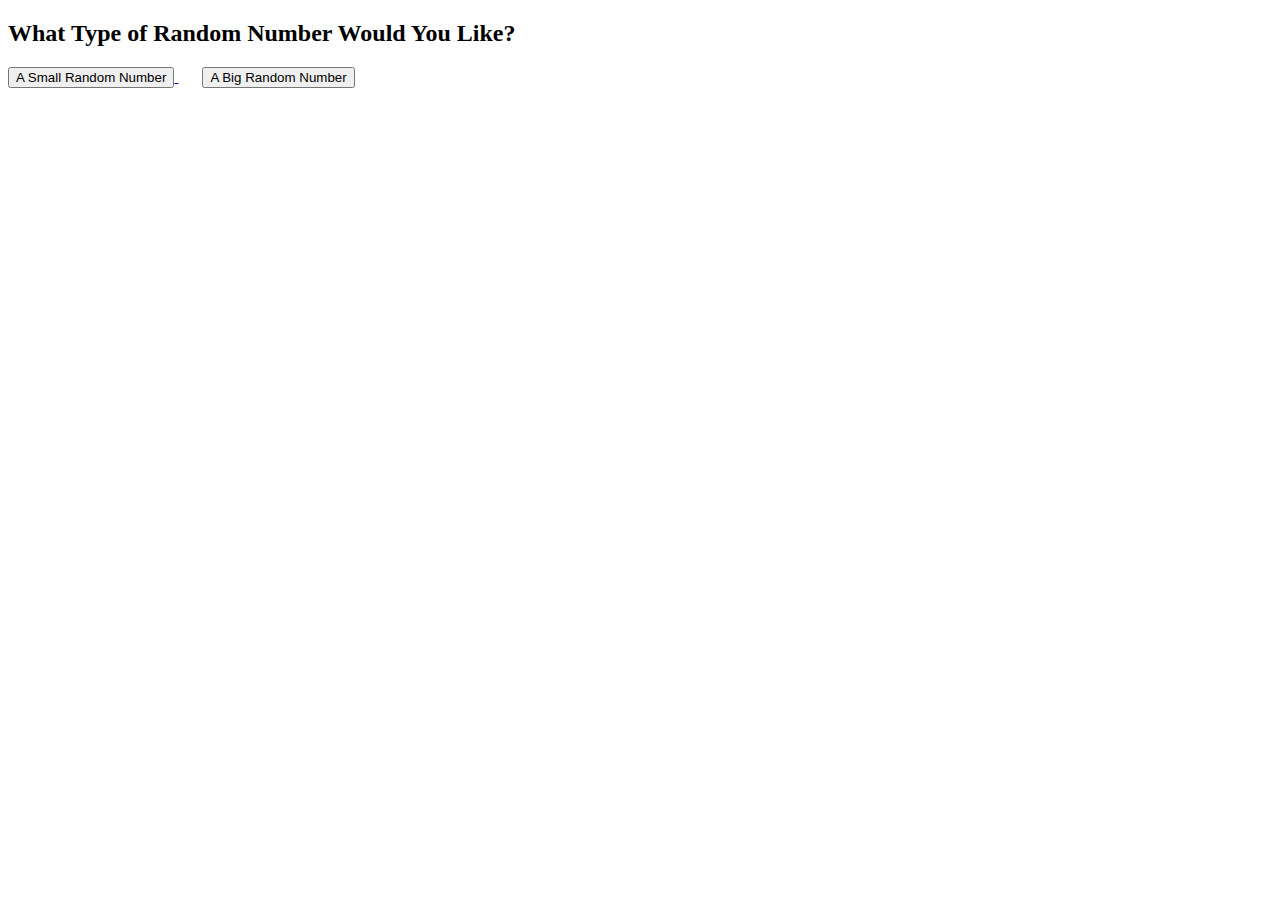
<file: flasklab/index.html>
<!DOCTYPE html>
<html>
 
<head>
    <title>Fun With Random Numbers</title>
</head>
 
<body>
    <h2>What Type of Random Number Would You Like?</h2>

    <a href="/rand/1/10">
      <button>A Small Random Number</button>
    </a>

    &nbsp &nbsp &nbsp
    
    <a href="/rand/1000/2000">
      <button>A Big Random Number</button>
    </a>
</body>
 
</html>
</file>
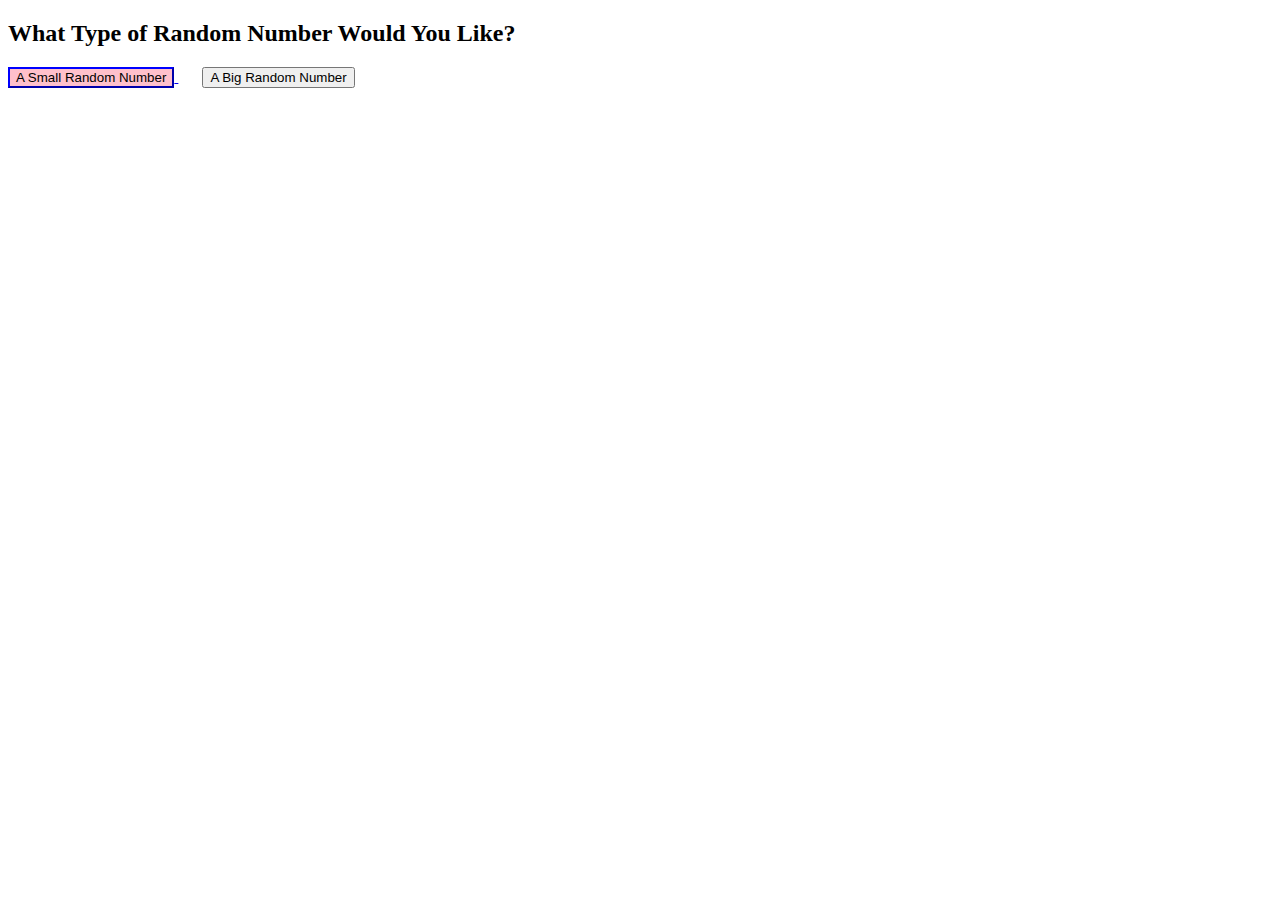
<file: flasklab/templates/index.html>
<!DOCTYPE html>
<html>
 
<head>
    <title>Fun With Random Numbers</title>
</head>
 
<body>
    <h2>What Type of Random Number Would You Like?</h2>

    <a href="/rand/1/10">
      <button style="background-color:pink; border-color:blue">A Small Random Number</button>
    </a>

    &nbsp &nbsp &nbsp
    
    <a href="/rand/1000/2000">
      <button>A Big Random Number</button>
    </a>
</body>
 
</html>
</file>
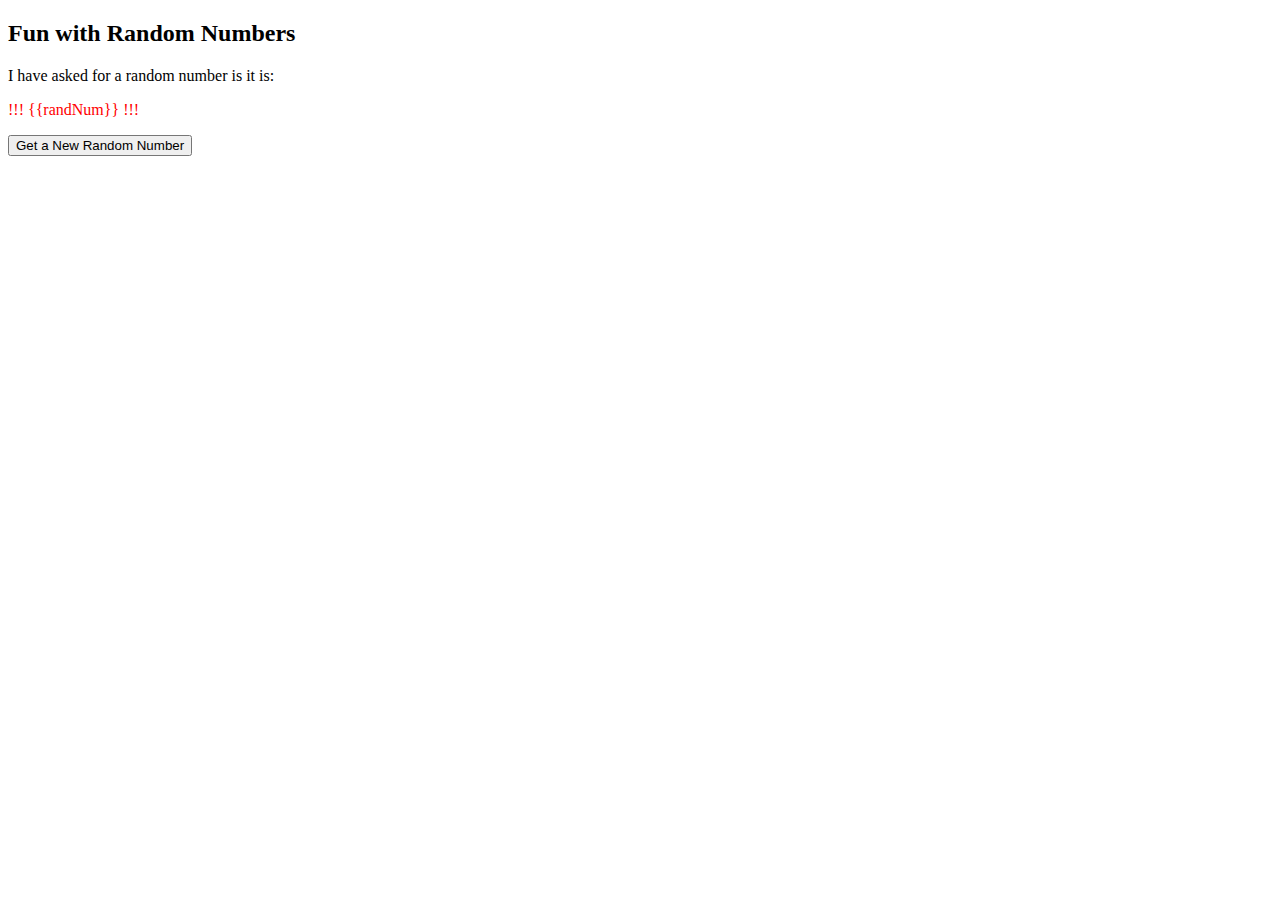
<file: flasklab/random.html>
<!DOCTYPE html>
<html>
 
<head>
    <title>Fun With Random Numbers</title>
</head>
 
<body>
    <h2>Fun with Random Numbers</h2>
    <p>I have asked for a random number is it is:<p>

    <p style="color:red">!!! {{randNum}} !!!</p>

    <a href="/">
      <button>Get a New Random Number</button>
    </a>
</body>
 
</html>
</file>
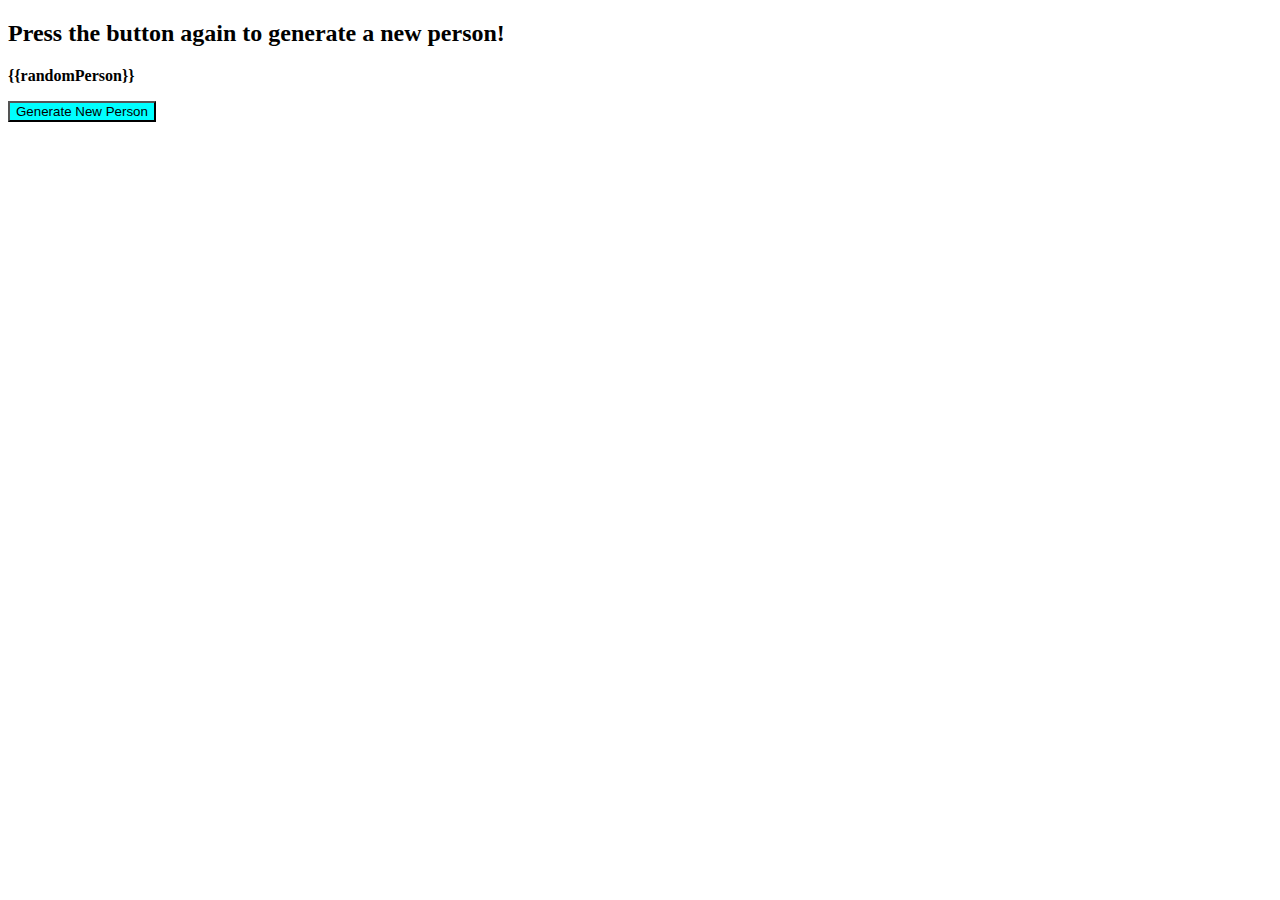
<file: flasklab/templates/person.html>
<!DOCTYPE html>
<html>
   
<head>
    <title>Below is your generated person!</title>
</head>
 
<body>
    <h2>Press the button again to generate a new person!</h2>

    <p style = "text:red"> <b> {{randomPerson}} </b> </p>

  
    <a href="/random-person">
      <button style = "background-color:cyan">Generate New Person</button>
    </a>
</body>
 
</html>
</file>
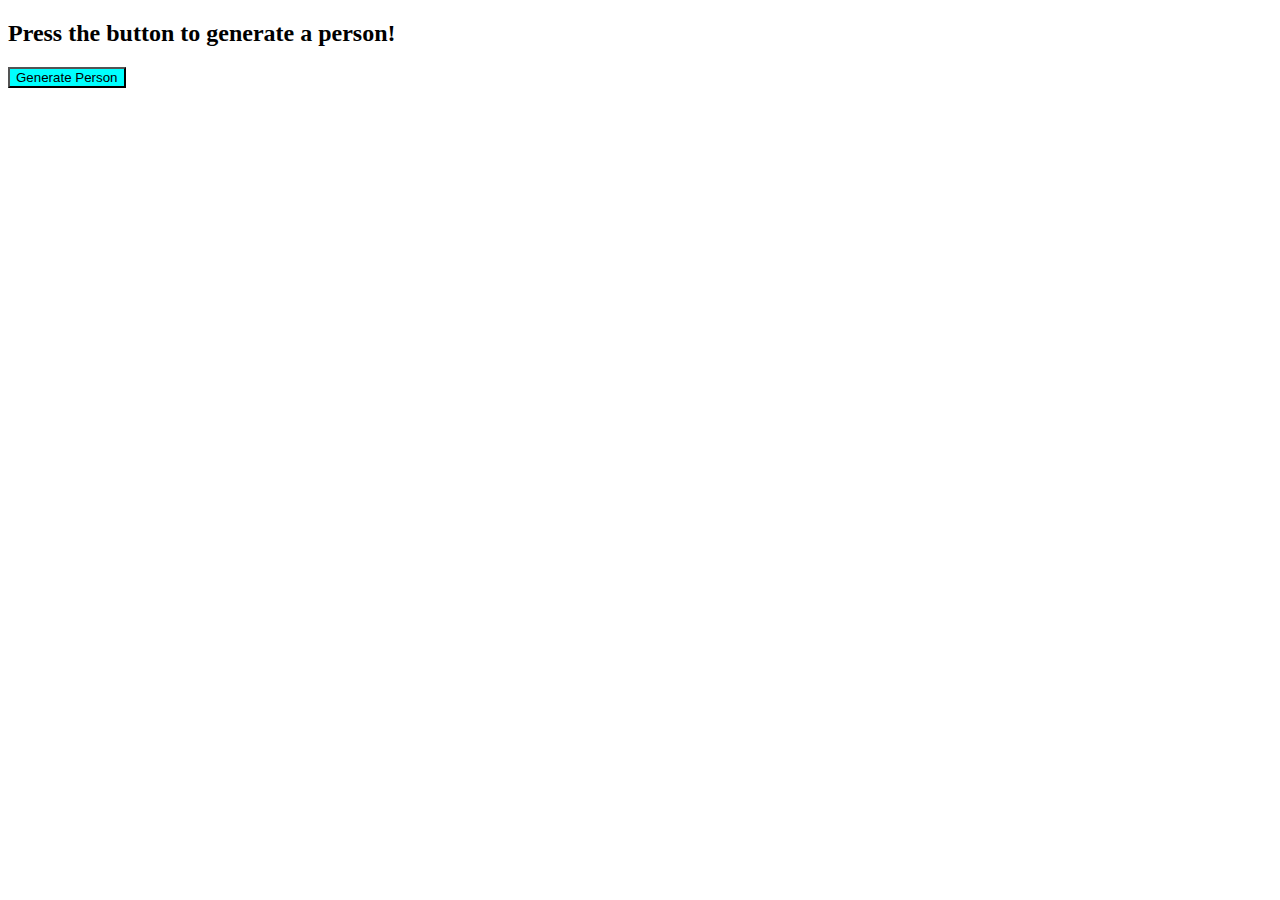
<file: flasklab/templates/title.html>
<!DOCTYPE html>
<html>
   
<head>
    <title>Generate a person!</title>
</head>
 
<body>
    <h2>Press the button to generate a person!</h2>

    <a href="/random-person">
      <button style = "background-color:cyan">Generate Person</button>
    </a>
</body>
 
</html>
</file>
